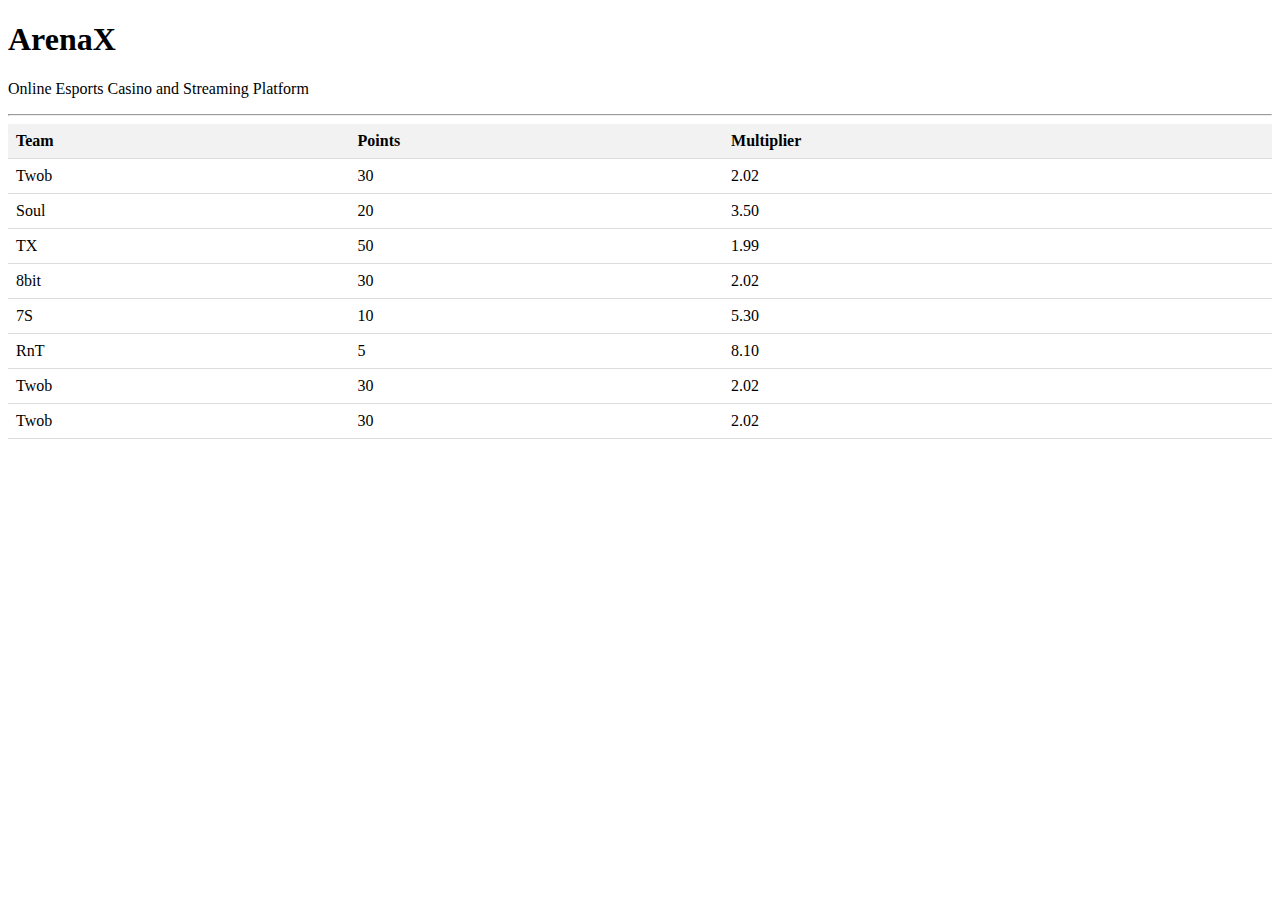
<file: bet.html>
<!DOCTYPE html>
<html lang="en">
<head>
  <meta charset="UTF-8">
  <meta name="viewport" content="width=device-width, initial-scale=1.0">
  <title>Betting Website</title>
  <link rel="stylesheet" href="bet.css">
</head>
<body>
  <div class="container">
    <h1>ArenaX</h1>
    <p>Online Esports Casino and Streaming Platform</p>
   <hr>
   <div>
    <table id="pointTable">
      <thead>
        <tr>
          <th>Team</th>
          <th>Points</th>
          <th>Multiplier</th>
        </tr>
      </thead>
      <tbody>
        <!-- Player rows will be dynamically added here -->
        <tr>
          <td>Twob</td>
          <td>30</td>
          <td>2.02</td>
        </tr>
        <tr>
          <td>Soul</td>
          <td>20</td>
          <td>3.50</td>
        </tr>
        <tr>
          <td>TX</td>
          <td>50</td>
          <td>1.99</td>
        </tr>
        <tr>
          <td>8bit</td>
          <td>30</td>
          <td>2.02</td>
        </tr>
        <tr>
          <td>7S</td>
          <td>10</td>
          <td>5.30</td>
        </tr>
        <tr>
          <td>RnT</td>
          <td>5</td>
          <td>8.10</td>
        </tr>
        <tr>
          <td>Twob</td>
          <td>30</td>
          <td>2.02</td>
        </tr>
        <tr>
          <td>Twob</td>
          <td>30</td>
          <td>2.02</td>
        </tr>
      </tbody>
    </table>
   </div>
    </div>
  </div>
  <script src="script.js"></script>
</body>
</html>
</file>
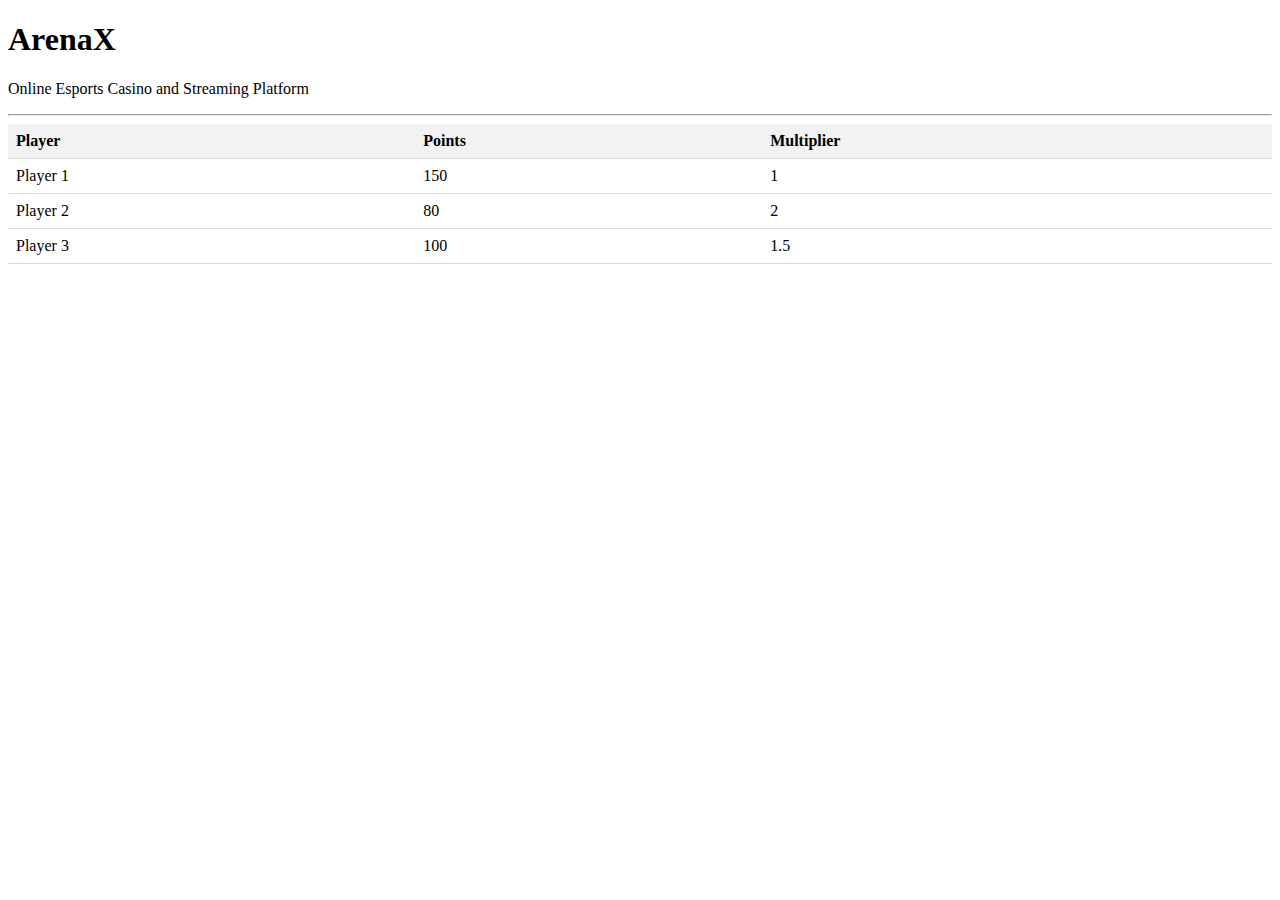
<file: bgmi-point.html>
<!DOCTYPE html>
<html lang="en">
<head>
  <meta charset="UTF-8">
  <meta name="viewport" content="width=device-width, initial-scale=1.0">
  <title>Betting Website</title>
  <link rel="stylesheet" href="bet.css">
</head>
<body>
  <div class="container">
    <h1>ArenaX</h1>
    <p>Online Esports Casino and Streaming Platform</p>
   <hr>
   <div>
    <table id="pointTable">
      <thead>
        <tr>
          <th>Player</th>
          <th>Points</th>
          <th>Multiplier</th>
        </tr>
      </thead>
      <tbody>
        <!-- Player rows will be dynamically added here -->
        <tr>
          <td>Player 1</td>
          <td>150</td>
          <td>1</td>
        </tr>
        <tr>
          <td>Player 2</td>
          <td>80</td>
          <td>2</td>
        </tr>
        <tr>
            <td>Player 3</td>
            <td>100</td>
            <td>1.5</td>
          </tr>
    </tbody>
  </table>
</body>
</html>

<script src="script.js"></script>
</file>
<file: bet.css>
/* body {
    font-family: Arial, sans-serif;
    background-color: #ffffff;
  }
  
  .container {
    margin: 0 auto;
    padding: 20px;
    background-color: #ffffff;
    border-radius: 5px;
    box-shadow: 0 2px 5px rgba(0, 0, 0, 0.1);
  }
  
  h1, h2 {
    text-align: center;
  }

  p{
    text-align: center;
    color: aqua;
  }
  .team-name{
    position: absolute;
  }

  table {
    border-collapse: collapse;
    width: 100%;
  }
  
  th, td {
    padding: 8px;
    text-align: left;
    border-bottom: 1px solid #ddd;
  }
  
  th {
    background-color: #f2f2f2;
  } */

  table {
    border-collapse: collapse;
    width: 100%;
  }
  
  th, td {
    padding: 8px;
    text-align: left;
    border-bottom: 1px solid #ddd;
  }
  
  th {
    background-color: #f2f2f2;
  }
</file>
